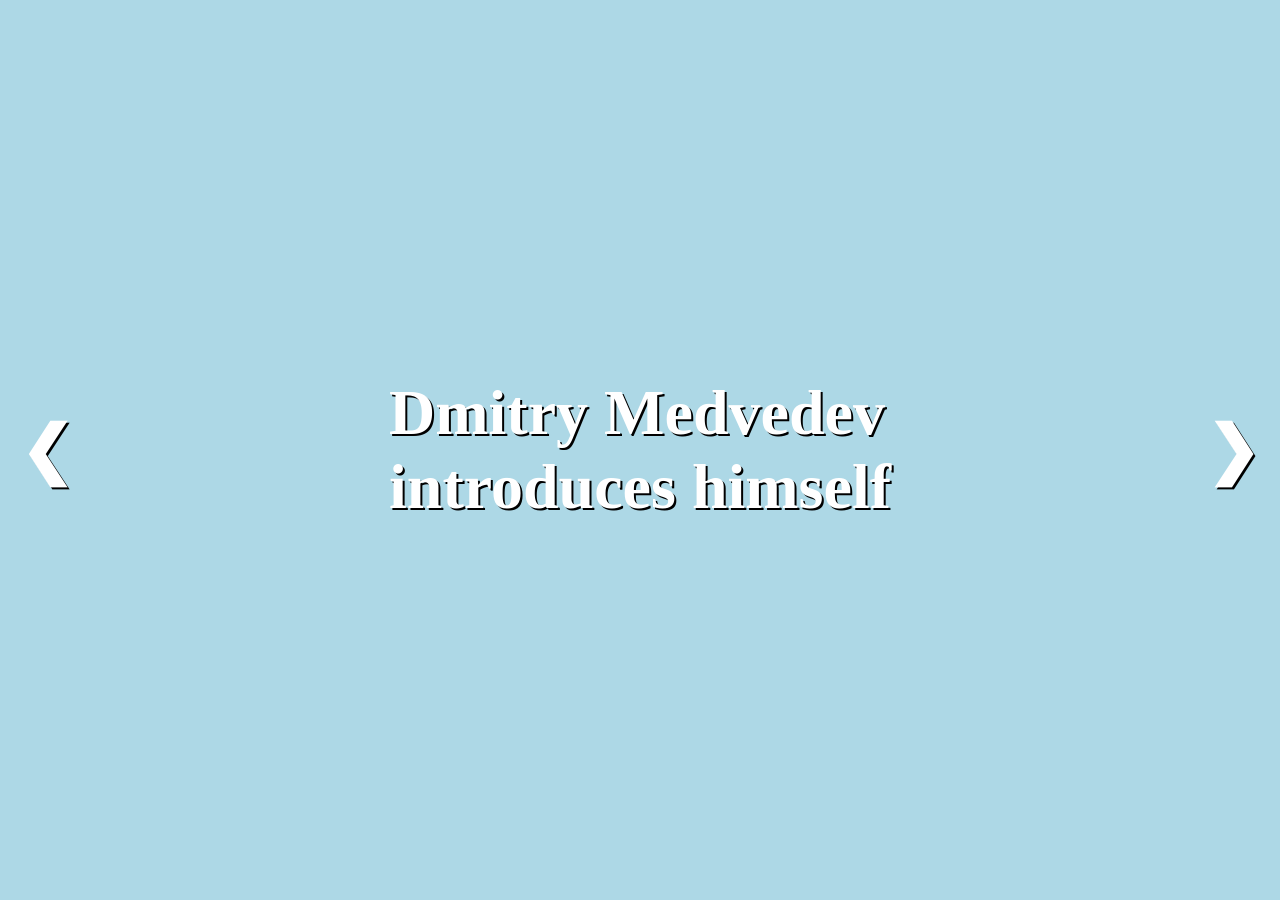
<file: .idea/index.html>
<!DOCTYPE html>
<html lang="en">
<head>
    <meta charset="UTF-8">
    <title>Multi-Page Website</title>
    <style>
        body {
            margin: 0;
            padding: 0;
            overflow: hidden;
        }
        .page {
            width: 100vw;
            height: 100vh;
            position: absolute;
            top: 0;
            left: 0;
            display: flex;
            justify-content: center;
            align-items: center;
            font-size: 4rem;
            font-weight: bold;
            color: white;
            text-shadow: 2px 2px black;
            transition: transform 0.5s ease-in-out;
        }
        #page-1 {
            background-color: lightcoral;
        }
        #page-2 {
            background-color: lightpink;
        }
        #page-3 {
            background-color: lightblue;
        }
        .prev-page, .next-page {
            position: absolute;
            top: 50%;
            transform: translateY(-50%);
            font-size: 4rem;
            font-weight: bold;
            color: white;
            text-shadow: 2px 2px black;
            cursor: pointer;
            z-index: 1;
        }
        .prev-page {
            left: 20px;
        }
        .next-page {
            right: 20px;
        }
    </style>
</head>
<body>
<div id="page-1" class="page">
    <a href="https://www.linkedin.com/in/dmitrii-medvedev-0b95ba273" target="_blank">

    <svg xmlns="http://www.w3.org/2000/svg" height="1em" viewBox="0 0 448 512">
        <path d="M416 32H31.9C14.3 32 0 46.5 0 64.3v383.4C0 465.5 14.3 480 31.9 480H416c17.6 0 32-14.5 32-32.3V64.3c0-17.8-14.4-32.3-32-32.3zM135.4 416H69V202.2h66.5V416zm-33.2-243c-21.3 0-38.5-17.3-38.5-38.5S80.9 96 102.2 96c21.2 0 38.5 17.3 38.5 38.5 0 21.3-17.2 38.5-38.5 38.5zm282.1 243h-66.4V312c0-24.8-.5-56.7-34.5-56.7-34.6 0-39.9 27-39.9 54.9V416h-66.4V202.2h63.7v29.2h.9c8.9-16.8 30.6-34.5 62.9-34.5 67.2 0 79.7 44.3 79.7 101.9V416z"/>
    </svg>

</a>
    <a href="https://t.me/Levi665" target="_blank">
        <svg xmlns="http://www.w3.org/2000/svg" height="1em" viewBox="0 0 496 512">
            <path d="M248,8C111.033,8,0,119.033,0,256S111.033,504,248,504,496,392.967,496,256,384.967,8,248,8ZM362.952,176.66c-3.732,39.215-19.881,134.378-28.1,178.3-3.476,18.584-10.322,24.816-16.948,25.425-14.4,1.326-25.338-9.517-39.287-18.661-21.827-14.308-34.158-23.215-55.346-37.177-24.485-16.135-8.612-25,5.342-39.5,3.652-3.793,67.107-61.51,68.335-66.746.153-.655.3-3.1-1.154-4.384s-3.59-.849-5.135-.5q-3.283.746-104.608,69.142-14.845,10.194-26.894,9.934c-8.855-.191-25.888-5.006-38.551-9.123-15.531-5.048-27.875-7.717-26.8-16.291q.84-6.7,18.45-13.7,108.446-47.248,144.628-62.3c68.872-28.647,83.183-33.623,92.511-33.789,2.052-.034,6.639.474,9.61,2.885a10.452,10.452,0,0,1,3.53,6.716A43.765,43.765,0,0,1,362.952,176.66Z"/>
        </svg>
    </a>
    <a href="https://github.com/HotAru669" target="_blank">
        <svg xmlns="http://www.w3.org/2000/svg" height="1em" viewBox="0 0 496 512">
            <path d="M165.9 397.4c0 2-2.3 3.6-5.2 3.6-3.3.3-5.6-1.3-5.6-3.6 0-2 2.3-3.6 5.2-3.6 3-.3 5.6 1.3 5.6 3.6zm-31.1-4.5c-.7 2 1.3 4.3 4.3 4.9 2.6 1 5.6 0 6.2-2s-1.3-4.3-4.3-5.2c-2.6-.7-5.5.3-6.2 2.3zm44.2-1.7c-2.9.7-4.9 2.6-4.6 4.9.3 2 2.9 3.3 5.9 2.6 2.9-.7 4.9-2.6 4.6-4.6-.3-1.9-3-3.2-5.9-2.9zM244.8 8C106.1 8 0 113.3 0 252c0 110.9 69.8 205.8 169.5 239.2 12.8 2.3 17.3-5.6 17.3-12.1 0-6.2-.3-40.4-.3-61.4 0 0-70 15-84.7-29.8 0 0-11.4-29.1-27.8-36.6 0 0-22.9-15.7 1.6-15.4 0 0 24.9 2 38.6 25.8 21.9 38.6 58.6 27.5 72.9 20.9 2.3-16 8.8-27.1 16-33.7-55.9-6.2-112.3-14.3-112.3-110.5 0-27.5 7.6-41.3 23.6-58.9-2.6-6.5-11.1-33.3 2.6-67.9 20.9-6.5 69 27 69 27 20-5.6 41.5-8.5 62.8-8.5s42.8 2.9 62.8 8.5c0 0 48.1-33.6 69-27 13.7 34.7 5.2 61.4 2.6 67.9 16 17.7 25.8 31.5 25.8 58.9 0 96.5-58.9 104.2-114.8 110.5 9.2 7.9 17 22.9 17 46.4 0 33.7-.3 75.4-.3 83.6 0 6.5 4.6 14.4 17.3 12.1C428.2 457.8 496 362.9 496 252 496 113.3 383.5 8 244.8 8zM97.2 352.9c-1.3 1-1 3.3.7 5.2 1.6 1.6 3.9 2.3 5.2 1 1.3-1 1-3.3-.7-5.2-1.6-1.6-3.9-2.3-5.2-1zm-10.8-8.1c-.7 1.3.3 2.9 2.3 3.9 1.6 1 3.6.7 4.3-.7.7-1.3-.3-2.9-2.3-3.9-2-.6-3.6-.3-4.3.7zm32.4 35.6c-1.6 1.3-1 4.3 1.3 6.2 2.3 2.3 5.2 2.6 6.5 1 1.3-1.3.7-4.3-1.3-6.2-2.2-2.3-5.2-2.6-6.5-1zm-11.4-14.7c-1.6 1-1.6 3.6 0 5.9 1.6 2.3 4.3 3.3 5.6 2.3 1.6-1.3 1.6-3.9 0-6.2-1.4-2.3-4-3.3-5.6-2z"/></svg>
    </a></div>
<div id="page-2" class="page">
meu amor Pietra Batata
</div>
<div id="page-3" class="page">Dmitry Medvedev
    <br/> introduces himself</div>
<div class="prev-page">&#10094;</div>
<div class="next-page">&#10095;</div>
<script>
    const pages = document.querySelectorAll('.page');
    let currentPage = 0;

    function showPage(pageIndex) {
        pages[currentPage].style.transform = 'translateX(-100%)';
        pages[pageIndex].style.transform = 'translateX(0%)';
        currentPage = pageIndex;
    }

    document.querySelector('.prev-page').addEventListener('click', () => {
        let pageIndex = (currentPage === 0) ? pages.length - 1 : currentPage - 1;
        showPage(pageIndex);
    });

    document.querySelector('.next-page').addEventListener('click', () => {
        let pageIndex = (currentPage === pages.length - 1) ? 0 : currentPage + 1;
        showPage(pageIndex);
    });
</script>
</body>
</html>
</file>
